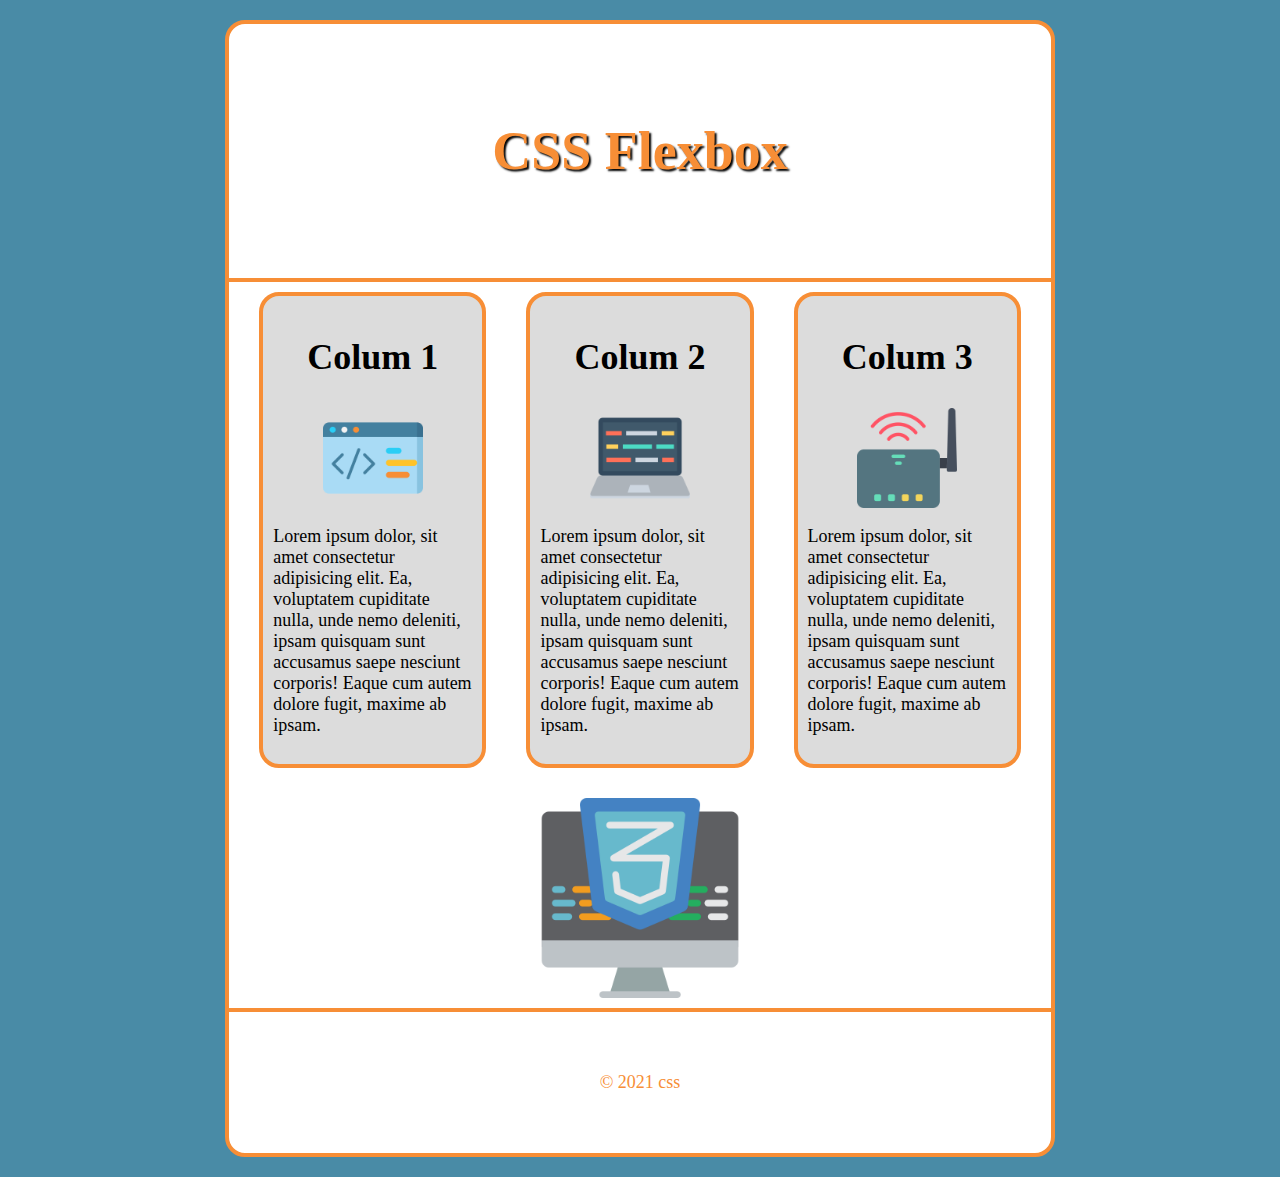
<file: index.html>
<!DOCTYPE html>
<html lang="en">
<head>
    <!-- this is how i leave a comment in html-->
    <meta charset="UTF-8">
    <meta http-equiv="X-UA-Compatible" content="IE=edge">
    <meta name="viewport" content="width=device-width, initial-scale=1.0">
    <title>CSS Flexbox</title>
    <link rel="stylesheet" href="css/styles.css">
</head>
<body>
    <div id="container">
        <header>
            <h1 >CSS Flexbox</h1>
        </header>
        <main>
            <div id="flex">
                <div class="col">
                    <h2>Colum 1</h2>
                    <img src="images/code.png">
                    <p>Lorem ipsum dolor, sit amet consectetur adipisicing elit. Ea, voluptatem cupiditate nulla, unde nemo deleniti, ipsam quisquam sunt accusamus saepe nesciunt corporis! Eaque cum autem dolore fugit, maxime ab ipsam.</p>
                </div>
                <div class="col">
                    <h2>Colum 2</h2>
                    <img src="images/laptop.png">
                    <p>Lorem ipsum dolor, sit amet consectetur adipisicing elit. Ea, voluptatem cupiditate nulla, unde nemo deleniti, ipsam quisquam sunt accusamus saepe nesciunt corporis! Eaque cum autem dolore fugit, maxime ab ipsam.</p>
                </div>
                <div class="col"> 
                    <h2>Colum 3</h2>
                    <img src="images/wireless-router.png">
                    <p>Lorem ipsum dolor, sit amet consectetur adipisicing elit. Ea, voluptatem cupiditate nulla, unde nemo deleniti, ipsam quisquam sunt accusamus saepe nesciunt corporis! Eaque cum autem dolore fugit, maxime ab ipsam.</p>
                </div>
            </div>
                <img class="main_img" src="images/css.png" alt="CSS Png">
        </main>
        <footer> &copy; 2021 css </footer>
    </div>
    
</body>
</html>
</file>
<file: css/styles.css>
body {
    background-color: #498BA6;
    font-size: 18px;
}

img {
    display: block;
    max-width: 100%;
    margin: 0 auto;
}

/*Mobile Styles*/

header {
    padding: 60px;
    border-bottom: 4px solid #F78E36;
}

header h1 {
    text-align: center;
    font-size: 2.5em;
    color: #F78E36;
    text-shadow: 2px 2px 2px #000;
}

#container {
    background-color: #ffffff;
    margin: 20px;
}

main {
    margin: 10px;
}

.col {
    background-color: gainsboro;
    padding: 10px;
    border: 4px solid #F78E36;
    border-radius: 20px;
    margin: 20px 0;
}

.col h2 {
    text-align: center;
    font-size: 2em;
    color: black;
    text-shadow: black;
}

.col img {
    width: 50%;
}

.main_img {
    display: none;
}

footer {
    padding: 60px 0;
    text-align: center;
    color: #F78E36;
    border-top: 4px solid #F78E36;
}

/*Tablet View*/
@media(min-width: 768px) {
    
    header h1{
        font-size: 3em;
    }
    #container {
        border-radius: 20px;
        border: 4px solid #F78E36;
    }
    .col {
        width: 65%;
        margin: 20px auto;

    }
}

/*Desktop View*/

@media(min-width: 1024px) {
    #container {
        width: 65%;
        margin: 20px auto;
    }
    #flex {
        display: flex;
    }

        .col {
            margin: 0 20px;
    }
    .main_img {
        display: block;
        width: 25%;
        margin-top: 30px;
    }
}
</file>
